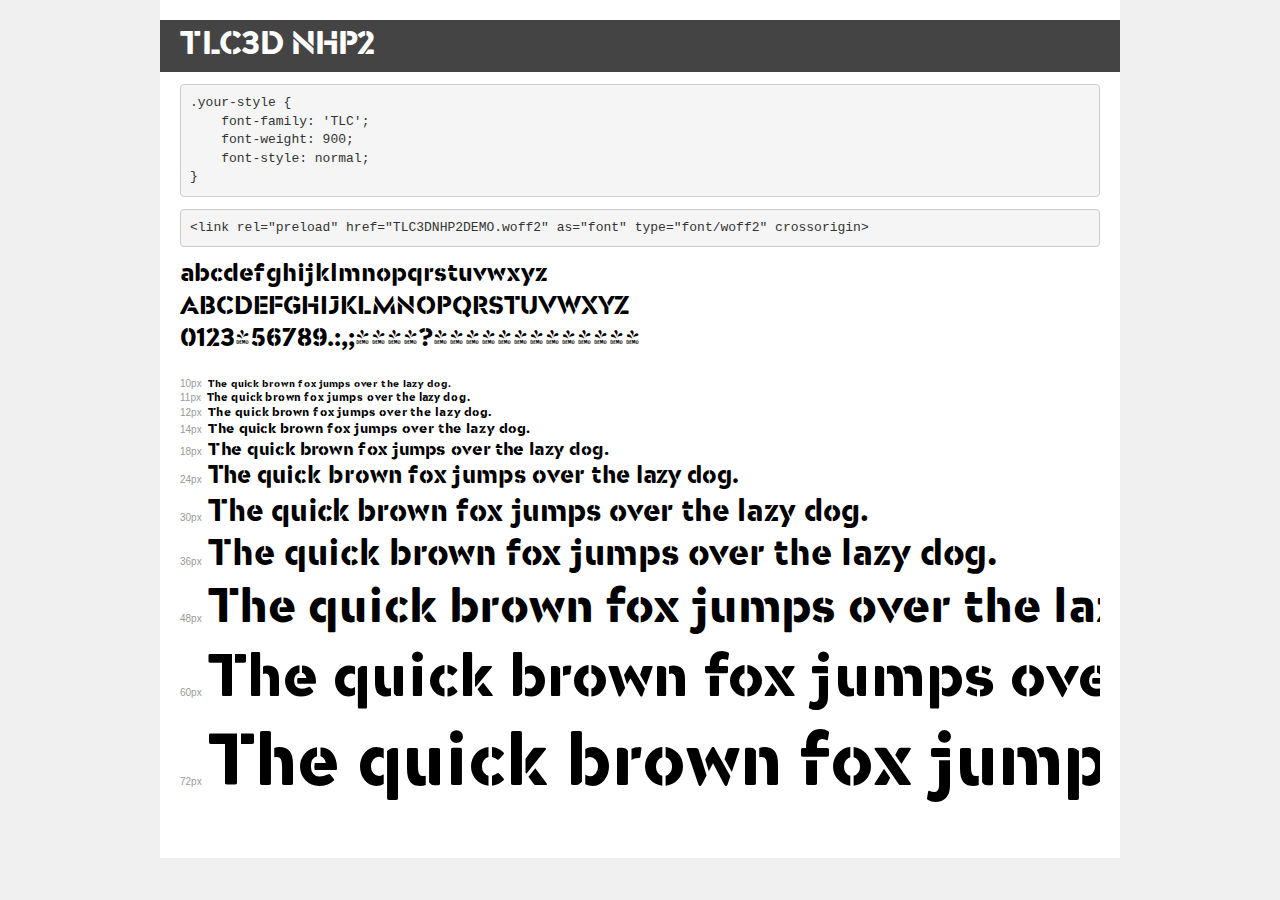
<file: static/fonts/demo.html>
<!DOCTYPE html>
<html lang="en">
<head>
    <meta charset="utf-8">
    <meta http-equiv="X-UA-Compatible" content="IE=edge">
    <meta name="viewport" content="width=device-width, initial-scale=1">
    <meta name="robots" content="noindex, noarchive">
    <meta name="format-detection" content="telephone=no">
    <title>Transfonter demo</title>
    <link href="stylesheet.css" rel="stylesheet">
    <style>
        /*
        http://meyerweb.com/eric/tools/css/reset/
        v2.0 | 20110126
        License: none (public domain)
        */
        html, body, div, span, applet, object, iframe,
        h1, h2, h3, h4, h5, h6, p, blockquote, pre,
        a, abbr, acronym, address, big, cite, code,
        del, dfn, em, img, ins, kbd, q, s, samp,
        small, strike, strong, sub, sup, tt, var,
        b, u, i, center,
        dl, dt, dd, ol, ul, li,
        fieldset, form, label, legend,
        table, caption, tbody, tfoot, thead, tr, th, td,
        article, aside, canvas, details, embed,
        figure, figcaption, footer, header, hgroup,
        menu, nav, output, ruby, section, summary,
        time, mark, audio, video {
            margin: 0;
            padding: 0;
            border: 0;
            font-size: 100%;
            font: inherit;
            vertical-align: baseline;
        }
        /* HTML5 display-role reset for older browsers */
        article, aside, details, figcaption, figure,
        footer, header, hgroup, menu, nav, section {
            display: block;
        }
        body {
            line-height: 1;
        }
        ol, ul {
            list-style: none;
        }
        blockquote, q {
            quotes: none;
        }
        blockquote:before, blockquote:after,
        q:before, q:after {
            content: '';
            content: none;
        }
        table {
            border-collapse: collapse;
            border-spacing: 0;
        }
        /* demo styles */
        body {
            background: #f0f0f0;
            color: #000;
        }
        .page {
            background: #fff;
            width: 920px;
            margin: 0 auto;
            padding: 20px 20px 0 20px;
            overflow: hidden;
        }
        .font-container {
            overflow-x: auto;
            overflow-y: hidden;
            margin-bottom: 40px;
            line-height: 1.3;
            white-space: nowrap;
            padding-bottom: 5px;
        }
        h1 {
            position: relative;
            background: #444;
            font-size: 32px;
            color: #fff;
            padding: 10px 20px;
            margin: 0 -20px 12px -20px;
        }
        .letters {
            font-size: 25px;
            margin-bottom: 20px;
        }
        .s10:before {
            content: '10px';
        }
        .s11:before {
            content: '11px';
        }
        .s12:before {
            content: '12px';
        }
        .s14:before {
            content: '14px';
        }
        .s18:before {
            content: '18px';
        }
        .s24:before {
            content: '24px';
        }
        .s30:before {
            content: '30px';
        }
        .s36:before {
            content: '36px';
        }
        .s48:before {
            content: '48px';
        }
        .s60:before {
            content: '60px';
        }
        .s72:before {
            content: '72px';
        }
        .s10:before, .s11:before, .s12:before, .s14:before,
        .s18:before, .s24:before, .s30:before, .s36:before,
        .s48:before, .s60:before, .s72:before {
            font-family: Arial, sans-serif;
            font-size: 10px;
            font-weight: normal;
            font-style: normal;
            color: #999;
            padding-right: 6px;
        }
        pre {
            display: block;
            padding: 9px;
            margin: 0 0 12px;
            font-family: Monaco, Menlo, Consolas, "Courier New", monospace;
            font-size: 13px;
            line-height: 1.428571429;
            color: #333;
            font-weight: normal;
            font-style: normal;
            background-color: #f5f5f5;
            border: 1px solid #ccc;
            overflow-x: auto;
            border-radius: 4px;
        }
        /* responsive */
        @media (max-width: 959px) {
            .page {
                width: auto;
                margin: 0;
            }
        }
    </style>
</head>
<body>
<div class="page">
    <div class="demo">
        <h1 style="font-family: 'TLC'; font-weight: 900; font-style: normal;">TLC3D NHP2</h1>
        <pre title="Usage">.your-style {
    font-family: 'TLC';
    font-weight: 900;
    font-style: normal;
}</pre>
        <pre title="Preload (optional)">
&lt;link rel=&quot;preload&quot; href=&quot;TLC3DNHP2DEMO.woff2&quot; as=&quot;font&quot; type=&quot;font/woff2&quot; crossorigin&gt;</pre>
        <div class="font-container" style="font-family: 'TLC'; font-weight: 900; font-style: normal;">
            <p class="letters">
                abcdefghijklmnopqrstuvwxyz<br>
ABCDEFGHIJKLMNOPQRSTUVWXYZ<br>
                0123456789.:,;()*!?'@#&lt;&gt;$%&^+-=~
            </p>
            <p class="s10" style="font-size: 10px;">The quick brown fox jumps over the lazy dog.</p>
            <p class="s11" style="font-size: 11px;">The quick brown fox jumps over the lazy dog.</p>
            <p class="s12" style="font-size: 12px;">The quick brown fox jumps over the lazy dog.</p>
            <p class="s14" style="font-size: 14px;">The quick brown fox jumps over the lazy dog.</p>
            <p class="s18" style="font-size: 18px;">The quick brown fox jumps over the lazy dog.</p>
            <p class="s24" style="font-size: 24px;">The quick brown fox jumps over the lazy dog.</p>
            <p class="s30" style="font-size: 30px;">The quick brown fox jumps over the lazy dog.</p>
            <p class="s36" style="font-size: 36px;">The quick brown fox jumps over the lazy dog.</p>
            <p class="s48" style="font-size: 48px;">The quick brown fox jumps over the lazy dog.</p>
            <p class="s60" style="font-size: 60px;">The quick brown fox jumps over the lazy dog.</p>
            <p class="s72" style="font-size: 72px;">The quick brown fox jumps over the lazy dog.</p>
        </div>
    </div>

</div>
</body>
</html>
</file>
<file: static/fonts/stylesheet.css>
@font-face {
    font-family: 'TLC';
    src: url('TLC3DNHP2DEMO.woff2') format('woff2'),
        url('TLC3DNHP2DEMO.woff') format('woff');
    font-weight: 900;
    font-style: normal;
    font-display: swap;
}
</file>
